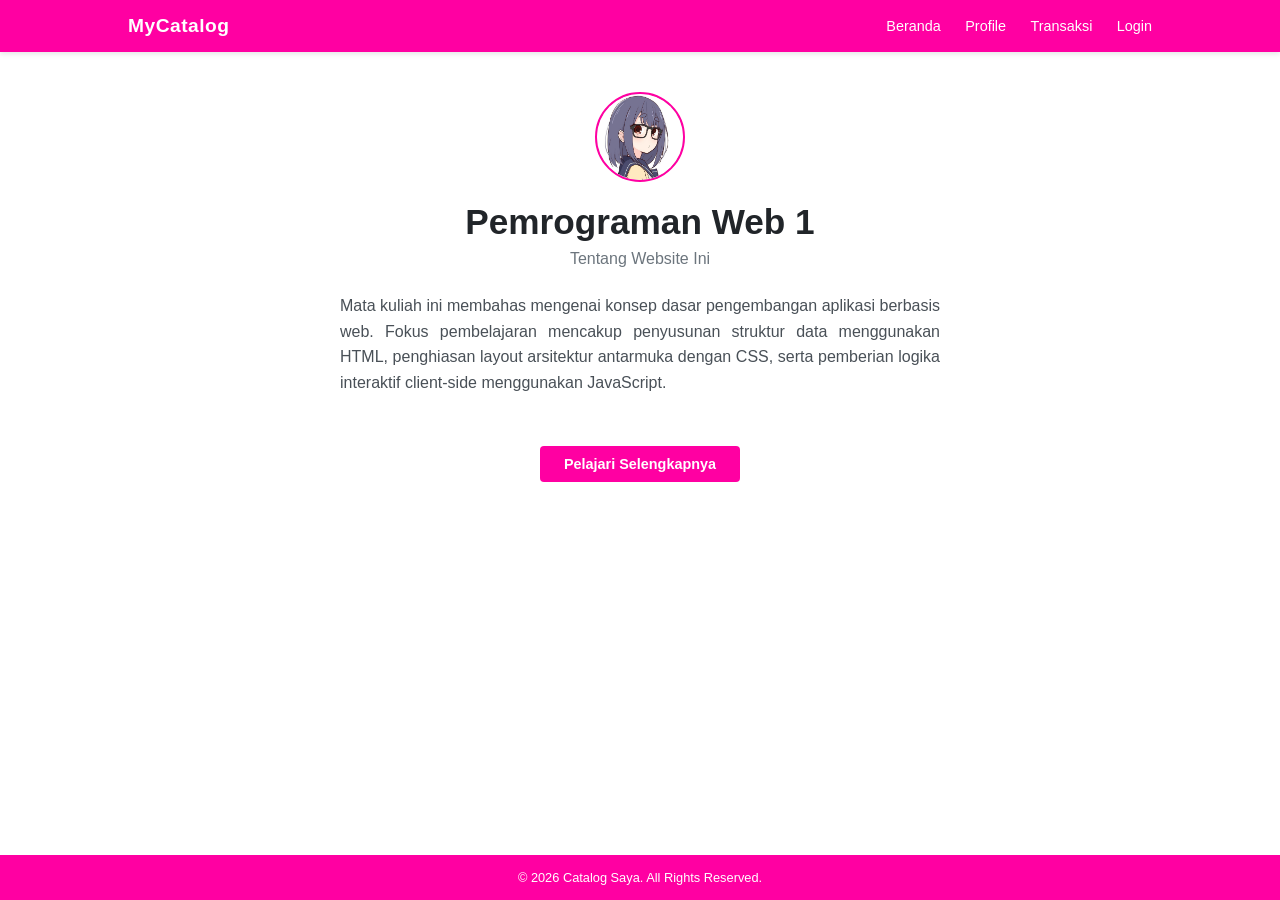
<file: index.html>
<!DOCTYPE html>
<html lang="id">
<head>
    <meta charset="UTF-8">
    <meta name="viewport" content="width=device-width, initial-scale=1.0">
    <title>MyCatalog - Beranda</title>
    <link rel="stylesheet" href="style.css">
</head>
<body>

    <header>
        <div class="logo">MyCatalog</div>
        <nav>
            <a href="index.html">Beranda</a>
            <a href="profile-053.html">Profile</a>
            <a href="transaksi-053.html">Transaksi</a>
            <a href="login-053.html">Login</a>
        </nav>
    </header>

    <div class="container">
        <section id="beranda" class="page-section active">
            <div class="profile-avatar">
                <img src="Asset/アメ🔞 (@amechan9371).jfif" alt="Beranda">
            </div>

            <h1>Pemrograman Web 1</h1>
            <p class="subtitle">Tentang Website Ini</p>
            <p style="max-width: 600px; margin: 0 auto; line-height: 1.6; color: #495057; text-align: justify;">
                Mata kuliah ini membahas mengenai konsep dasar pengembangan aplikasi berbasis web. 
                Fokus pembelajaran mencakup penyusunan struktur data menggunakan HTML, penghiasan layout 
                arsitektur antarmuka dengan CSS, serta pemberian logika interaktif client-side menggunakan JavaScript.
                <br><br>
            </p>
            <button class="btn-primary" style="margin-top: 25px;" onclick="window.location.href='profile-053.html'">Pelajari Selengkapnya</button>
        </section>
    </div>

    <footer>
        <p>&copy; 2026 Catalog Saya. All Rights Reserved.</p>
    </footer>

</body>
</html>
</file>
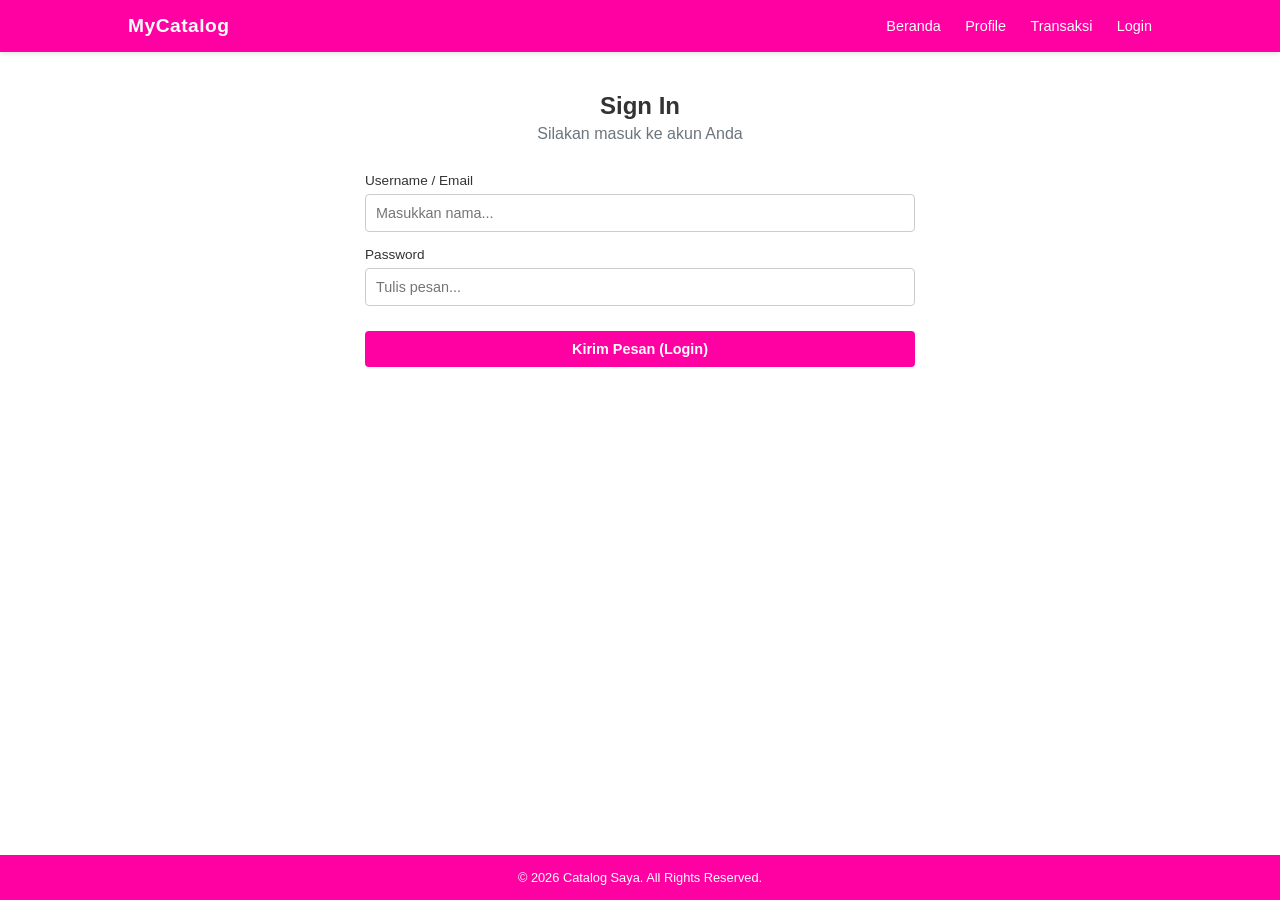
<file: login-053.html>
<!DOCTYPE html>
<html lang="id">
<head>
    <meta charset="UTF-8">
    <meta name="viewport" content="width=device-width, initial-scale=1.0">
    <title>MyCatalog - Login</title>
    <link rel="stylesheet" href="style.css">
</head>
<body>

    <header>
        <div class="logo">MyCatalog</div>
        <nav>
            <a href="index.html">Beranda</a>
            <a href="profile-053.html">Profile</a>
            <a href="transaksi-053.html">Transaksi</a>
            <a href="login-053.html">Login</a>
        </nav>
    </header>

    <div class="container">
        <section id="login" class="page-section active">
            <h2 style="margin-bottom: 5px;">Sign In</h2>
            <p class="subtitle">Silakan masuk ke akun Anda</p>

            <div class="form-container">
                <form id="loginForm">
                    <div class="form-group">
                        <label for="username">Username / Email</label>
                        <input type="text" id="username" placeholder="Masukkan nama...">
                    </div>
                    <div class="form-group">
                        <label for="password">Password</label>
                        <input type="password" id="password" placeholder="Tulis pesan...">
                    </div>
                    <button type="submit" class="btn-primary w-full" style="margin-top: 10px;">Kirim Pesan (Login)</button>
                </form>
            </div>
        </section>
    </div>

    <footer>
        <p>&copy; 2026 Catalog Saya. All Rights Reserved.</p>
    </footer>

    <script src="script.js"></script>

</body>
</html>
</file>
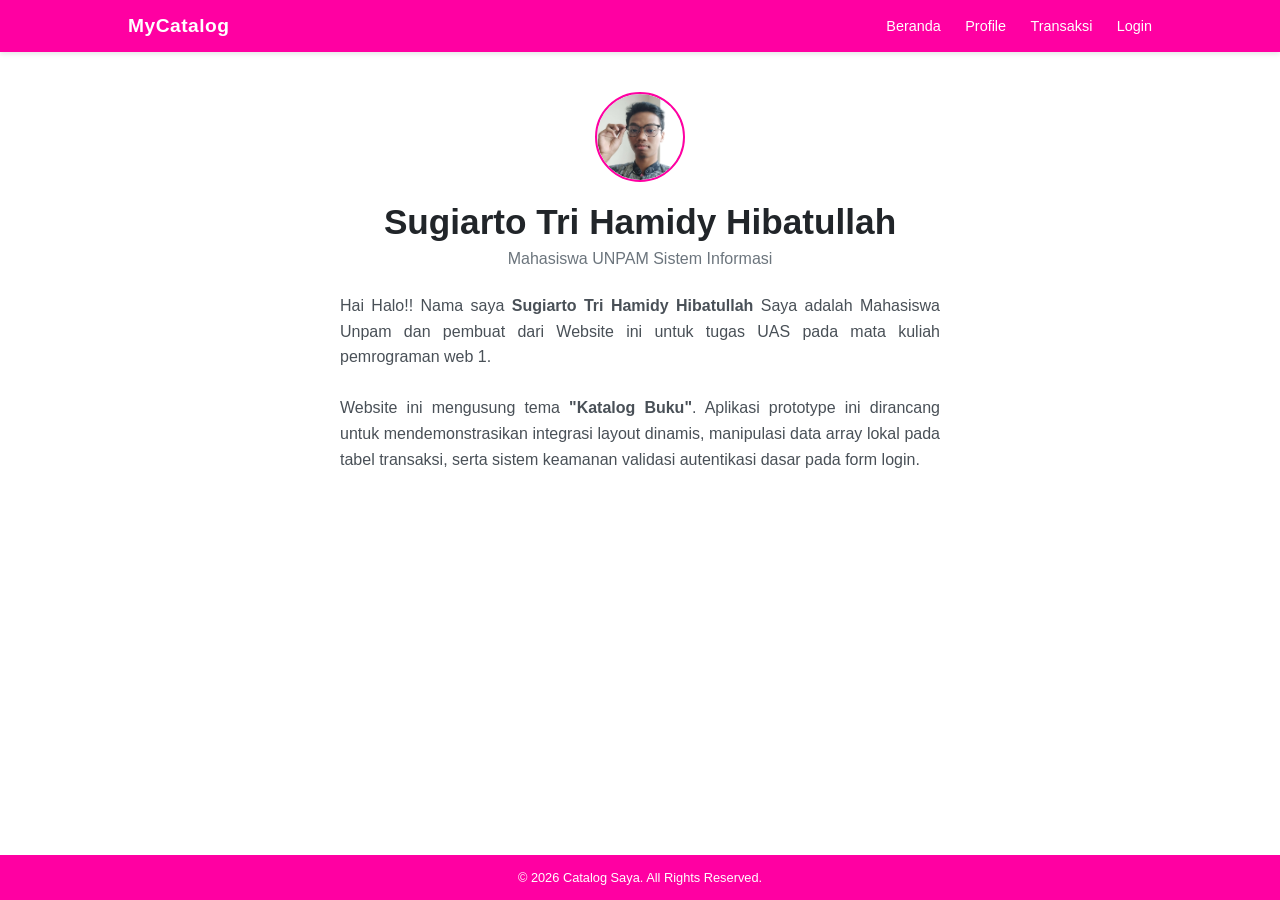
<file: profile-053.html>
<!DOCTYPE html>
<html lang="id">
<head>
    <meta charset="UTF-8">
    <meta name="viewport" content="width=device-width, initial-scale=1.0">
    <title>MyCatalog - Profile</title>
    <link rel="stylesheet" href="style.css">
</head>
<body>

    <header>
        <div class="logo">MyCatalog</div>
        <nav>
            <a href="index.html">Beranda</a>
            <a href="profile-053.html">Profile</a>
            <a href="transaksi-053.html">Transaksi</a>
            <a href="login-053.html">Login</a>
        </nav>
    </header>

    <div class="container">
        <section id="profile" class="page-section active">
            <div class="profile-avatar">
                <img src="Asset/IMG_20260610_114835.jpg" alt="web App">
            </div>
            <h1>Sugiarto Tri Hamidy Hibatullah</h1>
            <p class="subtitle">Mahasiswa UNPAM Sistem Informasi</p>
            <p style="max-width: 600px; margin: 0 auto; line-height: 1.6; color: #495057; text-align: justify;">
                Hai Halo!! Nama saya <strong>Sugiarto Tri Hamidy Hibatullah</strong> Saya adalah Mahasiswa Unpam dan pembuat dari Website ini untuk tugas UAS pada mata kuliah pemrograman web 1.
            <br><br>
                Website ini mengusung tema <strong>"Katalog Buku"</strong>. Aplikasi prototype ini dirancang untuk mendemonstrasikan integrasi layout dinamis, 
                manipulasi data array lokal pada tabel transaksi, serta sistem keamanan validasi autentikasi dasar pada form login.
            </p>
    
        </section>
    </div>

    <footer>
        <p>&copy; 2026 Catalog Saya. All Rights Reserved.</p>
    </footer>

</body>
</html>
</file>
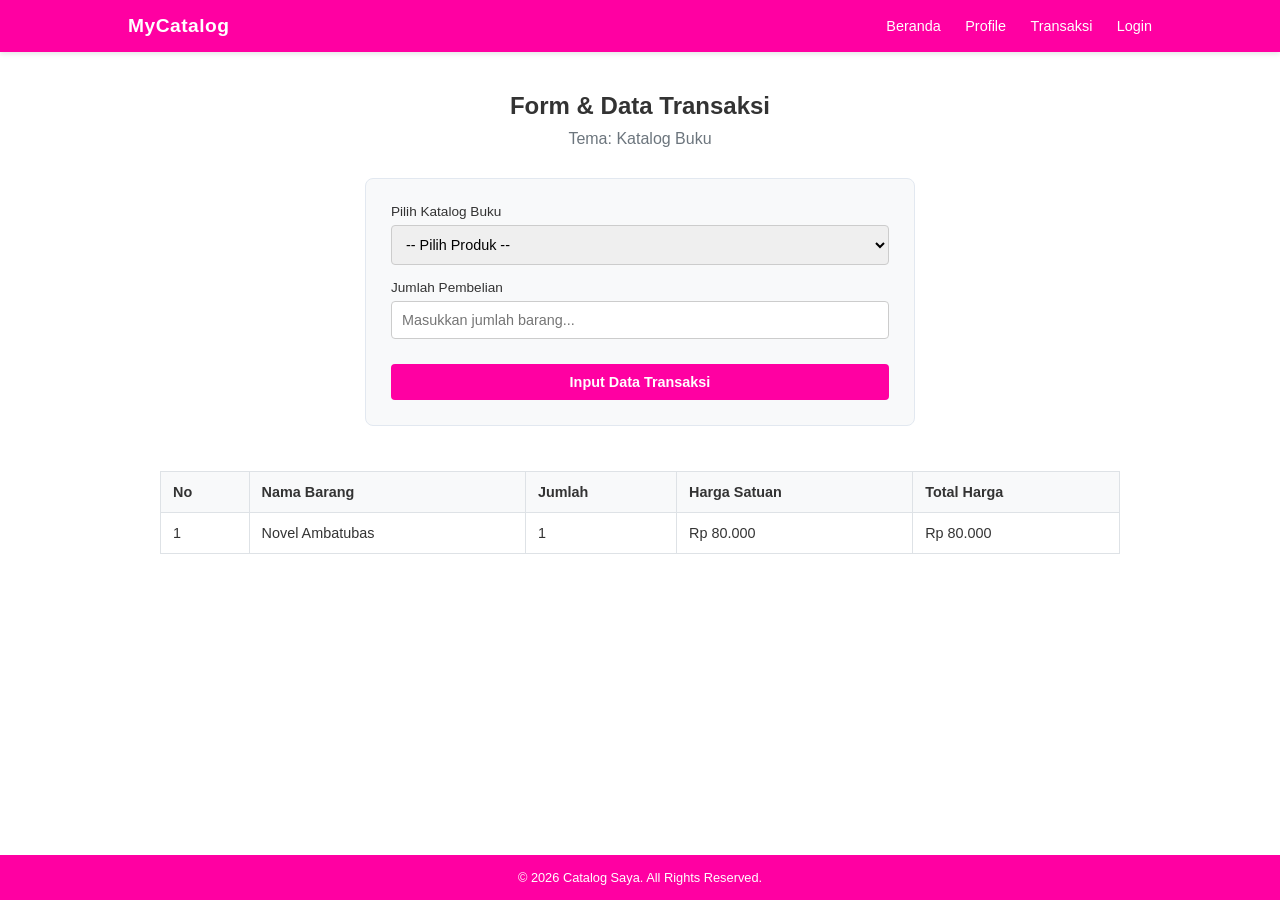
<file: transaksi-053.html>
<!DOCTYPE html>
<html lang="id">
<head>
    <meta charset="UTF-8">
    <meta name="viewport" content="width=device-width, initial-scale=1.0">
    <title>MyCatalog - Transaksi</title>
    <link rel="stylesheet" href="style.css">
</head>
<body>

    <header>
        <div class="logo">MyCatalog</div>
        <nav>
            <a href="index.html">Beranda</a>
            <a href="profile-053.html">Profile</a>
            <a href="transaksi-053.html">Transaksi</a>
            <a href="login-053.html">Login</a>
        </nav>
    </header>

    <div class="container">
        <section id="transaksi" class="page-section active">
            <h2 style="margin-bottom: 10px;">Form & Data Transaksi</h2>
            <p class="subtitle" style="margin-bottom: 20px;">Tema: Katalog Buku</p>

            <div class="form-container" style="background: #f8f9fa; padding: 25px; border-radius: 8px; border: 1px solid #e2e8f0;">
                <form id="transactionForm">
                    <div class="form-group">
                        <label for="namaBarang">Pilih Katalog Buku</label>
                        <select id="namaBarang" required>
                            <option value="">-- Pilih Produk --</option>
                            <option value="Novel Ambatubas" data-harga="80000">Novel Ambatubas - Rp 80.000</option>
                            <option value="Buku jurnal Wiranto" data-harga="150000">Buku jurnal Wiranto - Rp 150.000</option>
                            <option value="Buku cerita kewer kewer" data-harga="45000">Buku cerita kewer kewer - Rp 45.000</option>
                            <option value="Koleksi Gambar Mas Fuad" data-harga="75000">Koleksi Gambar Mas Fuad - Rp 75.000</option>
                        </select>
                    </div>
                    <div class="form-group">
                        <label for="jumlahBarang">Jumlah Pembelian</label>
                        <input type="number" id="jumlahBarang" min="1" placeholder="Masukkan jumlah barang..." required>
                    </div>
                    <button type="submit" class="btn-primary w-full" style="margin-top: 10px;">Input Data Transaksi</button>
                </form>
            </div>

            <div class="table-responsive">
                <table>
                    <thead>
                        <tr>
                            <th>No</th>
                            <th>Nama Barang</th>
                            <th>Jumlah</th>
                            <th>Harga Satuan</th>
                            <th>Total Harga</th>
                        </tr>
                    </thead>
                    <tbody id="transactionTableBody">
                        <tr>
                            <td>1</td>
                            <td>Novel Ambatubas</td>
                            <td>1</td>
                            <td>Rp 80.000</td>
                            <td>Rp 80.000</td>
                        </tr>
                    </tbody>
                </table>
            </div>
        </section>
    </div>

    <footer>
        <p>&copy; 2026 Catalog Saya. All Rights Reserved.</p>
    </footer>

    <script src="script.js"></script>

</body>
</html>
</file>
<file: style.css>
/* ==========================================================================
        CSS RESET & GLOBAL STYLES
           ========================================================================== */
        * {
            box-sizing: border-box;
            margin: 0;
            padding: 0;
            font-family: 'Segoe UI', Tahoma, Geneva, Verdana, sans-serif;
        }

        body {
            background-color: #ffffff;
            color: #333;
            display: flex;
            flex-direction: column;
            min-height: 100vh;
        }

        /* Header & Navigasi (bisa diubah untuk warnanya) */
        header {
            background-color: #ff00a2;
            color: white;
            display: flex;
            justify-content: space-between;
            align-items: center;
            padding: 15px 10%;
            box-shadow: 0 2px 5px rgba(0,0,0,0.1);
        }

        .logo {
            font-weight: bold;
            font-size: 1.2rem;
            letter-spacing: 0.5px;
        }

        nav a {
            color: white;
            text-decoration: none;
            margin-left: 20px;
            font-size: 0.9rem;
            transition: opacity 0.2s;
            cursor: pointer;
        }

        nav a:hover {
            opacity: 0.8;
            text-decoration: underline;
        }

        /* Container Konten Utama */
        .container {
            max-width: 1000px;
            width: 100%;
            margin: 40px auto;
            padding: 0 20px;
            flex: 1;
        }

        /* Halaman Konten (Disembunyikan secara default, muncul via JS atau javascript) */
        .page-section {
            display: none;
            text-align: center;
            animation: fadeIn 0.4s ease;
        }

        .page-section.active {
            display: block;
        }

        /* Hero / Profile Elements */
        .profile-avatar {
        width: 90px;
        height: 90px;
        background-color: #e9ecef;
        border: 2px solid #ff00a2;
        border-radius: 50%;
        margin: 0 auto 20px;
        display: flex;
        align-items: center;
        justify-content: center;
        color: #424242;
        font-size: 0.8rem;
        overflow: hidden; /* TAMBAHKAN INI: Agar gambar yang keluar lingkaran otomatis terpotong */
        }

        /* TAMBAHKAN SELECTOR BARU INI */
        .profile-avatar img {
        width: 100%;
        height: 100%;
        object-fit: cover; /* Membuat gambar proporsional dan tidak gepeng */
        border-radius: 50%;
        }

        h1 {
            font-size: 2.2rem;
            color: #212529;
            margin-bottom: 8px;
            font-weight: 600;
        }

        .subtitle {
            color: #6c757d;
            margin-bottom: 25px;
            font-size: 1rem;
        }

        /* Tombol Biru Khas Gambar 1 */
        .btn-primary {
            background-color:  #ff00a2;
            color: white;
            border: none;
            padding: 10px 24px;
            border-radius: 4px;
            font-size: 0.9rem;
            font-weight: bold;
            cursor: pointer;
            transition: background-color 0.2s;
            display: inline-block;
        }

        .btn-primary:hover {
            background-color: #9d0063;
        }

        /* Form & Input Styling  */
        .form-container {
            max-width: 550px;
            margin: 30px auto 0;
            text-align: left;
        }

        .form-group {
            margin-bottom: 15px;
        }

        .form-group label {
            display: block;
            margin-bottom: 6px;
            font-size: 0.85rem;
            color: #333;
            font-weight: 500;
        }

        .form-group input, .form-group select, .form-group textarea {
            width: 100%;
            padding: 10px;
            border: 1px solid #cccccc;
            border-radius: 4px;
            font-size: 0.9rem;
            outline: none;
        }

        .form-group input:focus, .form-group select:focus {
            border-color: #007bff;
        }

        .w-full {
            width: 100%;
        }

        /* Tabel Transaksi (form) */
        .table-responsive {
            margin-top: 30px;
            overflow-x: auto;
        }

        table {
            width: 100%;
            border-collapse: collapse;
            text-align: left;
            margin-top: 15px;
            font-size: 0.9rem;
        }

        table, th, td {
            border: 1px solid #dee2e6;
        }

        th {
            background-color: #f8f9fa;
            padding: 12px;
            font-weight: 600;
        }

        td {
            padding: 12px;
        }

        /* Footer (color) */
        footer {
            background-color: #ff00a2;
            color: white;
            text-align: center;
            padding: 15px 0;
            font-size: 0.8rem;
            margin-top: auto;
        }

        /* Animasi Transisi Halaman */
        @keyframes fadeIn {
            from { opacity: 0; transform: translateY(5px); }
            to { opacity: 1; transform: translateY(0); }
        }
</file>
